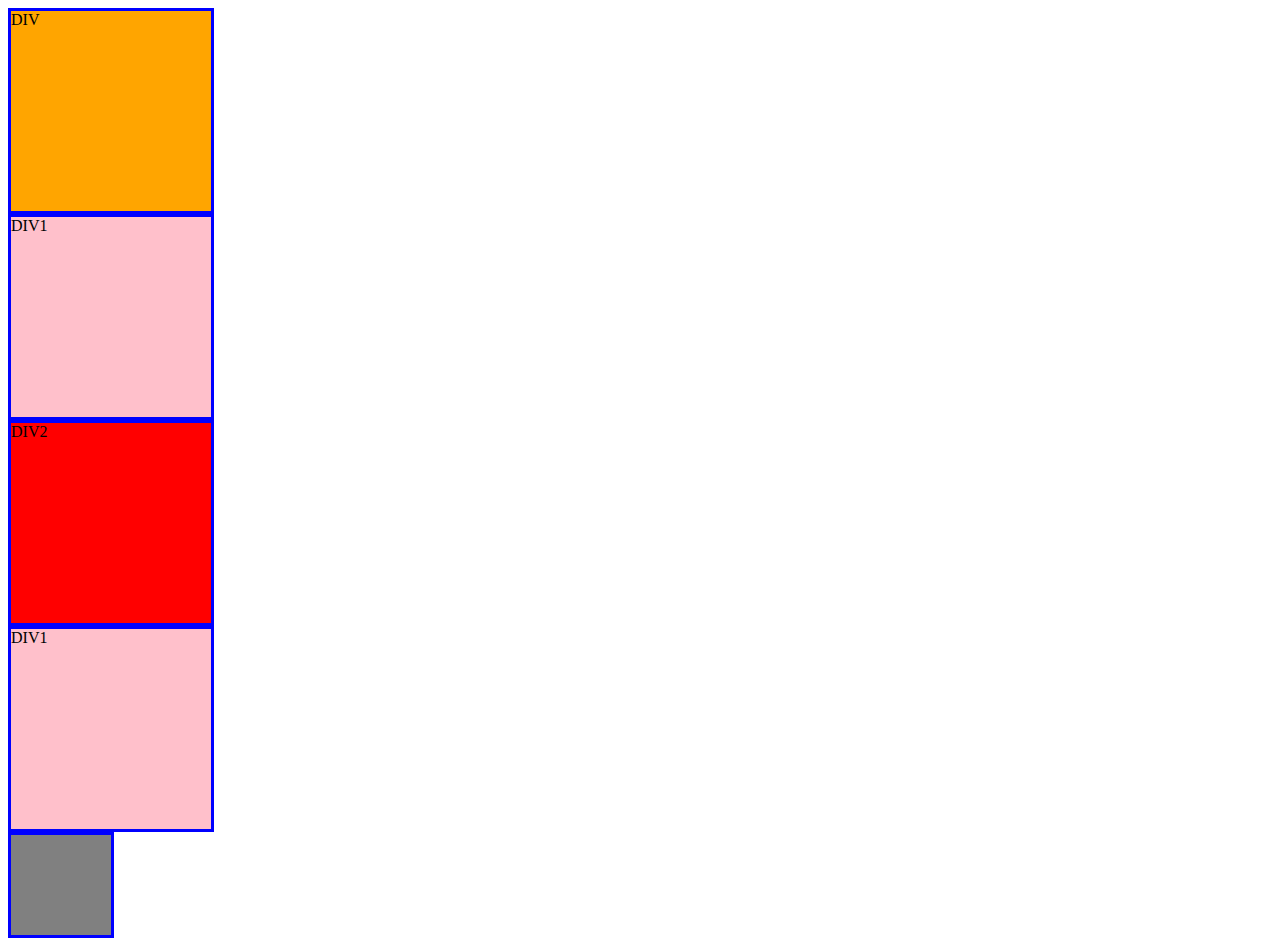
<file: apply.html>
<!DOCTYPE html>
<html>
	<head>
		<meta charset='utf-8'>
		<title>적용 방법</title>
		<link rel="stylesheet" type="text/css" href="style.css">
	</head>
	<body>
		<!--
		<style>
		html { 
			background-color: red; 
		}
		</style>
		-->
		<div>DIV</div>
		<div class='div1'>DIV1</div>
		<div id='div2'>DIV2</div>
		<div class='div1'>DIV1</div>
		<div style="width:100px; height: 100px; background:gray;"></div>
	</body>
</html>
</file>
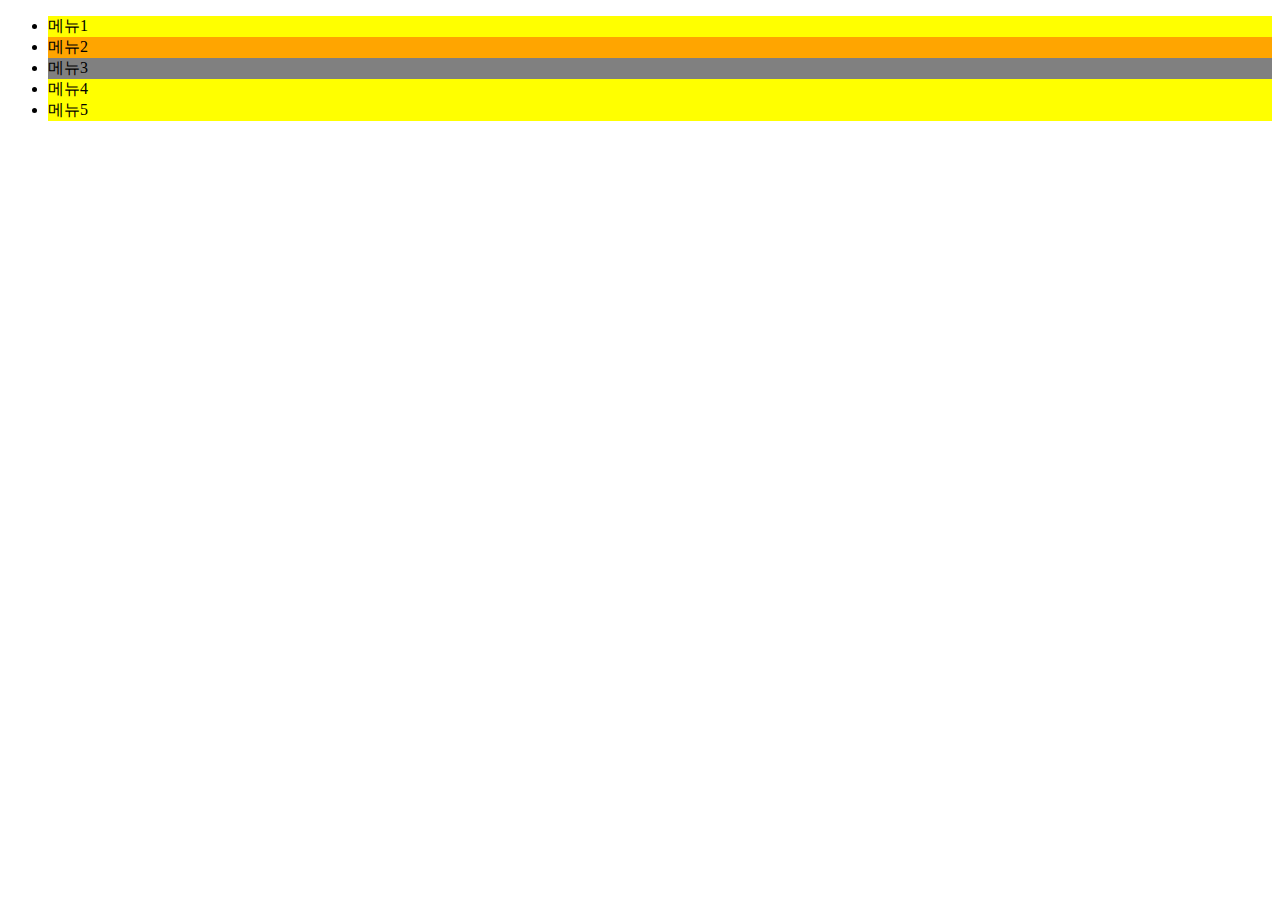
<file: apply_priority.html>
<!DOCTYPE html>
<html>
	<head>
		<meta charset='utf-8'>
		<title>CSS 적용 우선순위</title>
		<style>
		#menu1 { 
			background-color: red; 
		}
		
		.menu {
			background-color: orange;
		}
		
		.menu1 {
			background-color: gray !important;
		}
		
		li { 
			background-color: yellow;
		}
		
		</style>
	</head>
	<body>
		<ul>
			<li>메뉴1</li>
			<li class='menu'>메뉴2</li>
			<li class='menu menu1' id='menu1' style="background-color: black">메뉴3</li>
			<li>메뉴4</li>
			<li>메뉴5</li>
		</ul>
	</body>
</html>
</file>
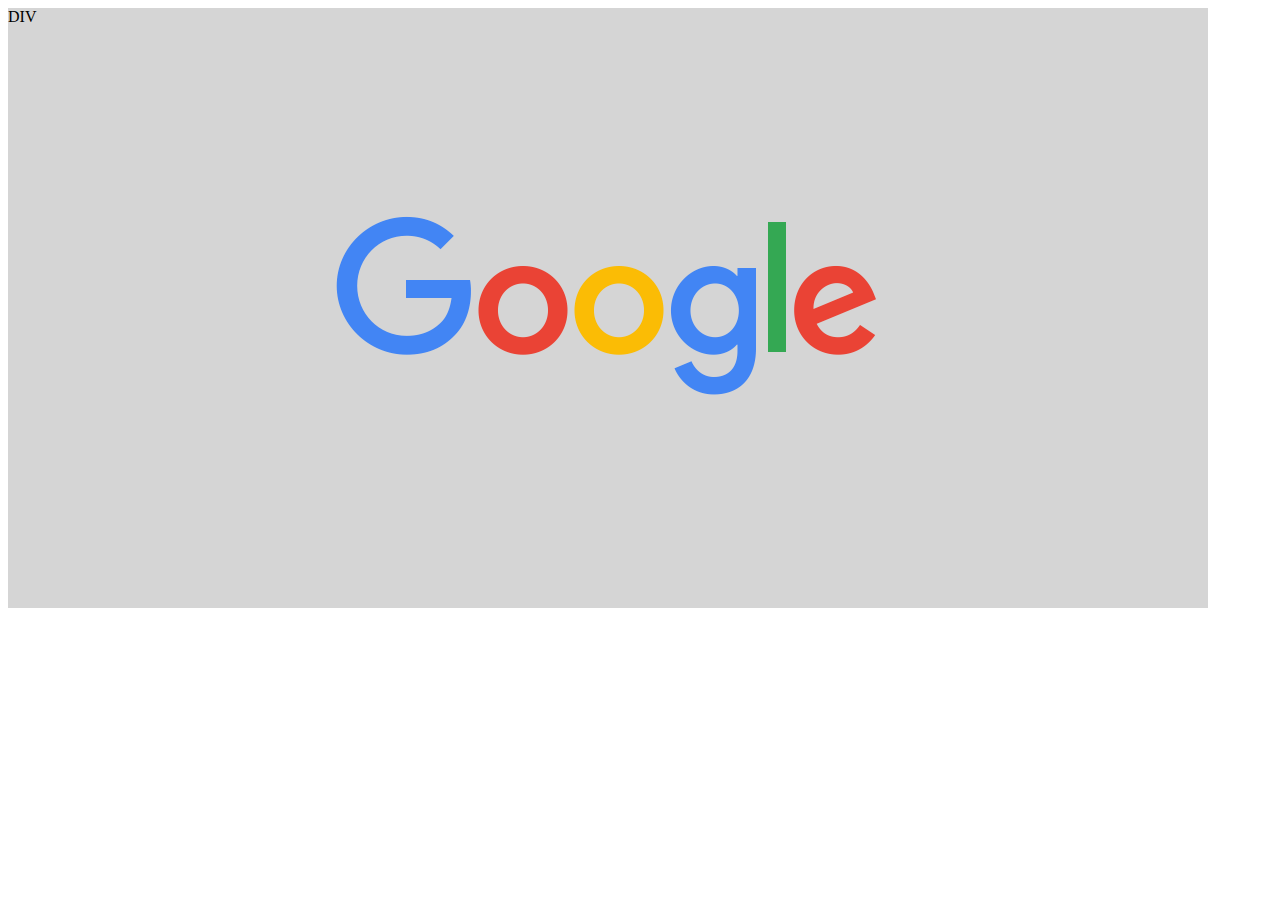
<file: background.html>
<!DOCTYPE html>
<html>
	<head>
		<meta charset='utf-8'>
		<style>
		.div {
			width: 1200px;
			height: 600px;
			/* background-color: rgba(0, 255, 0, 0.5);*/
			/* background-image:url("img/logo.png"); */
			/* background-repeat: repeat-x; */
			/* background-repeat: repeat-y; */
			/* background-repeat: no-repeat; */
			
			/* background-position: right top; */
			/* background-position: center top; */
			/* background-position: center center; */
			/* background-position: center bottom; */
			/* background-position: 150px 200px; */
			
			background: #d5d5d5 url("img/logo.png") no-repeat center center;
		}
		</style>
	</head>
	<body>	
		<div class='div'>DIV</div>
	</body>
</html>
</file>
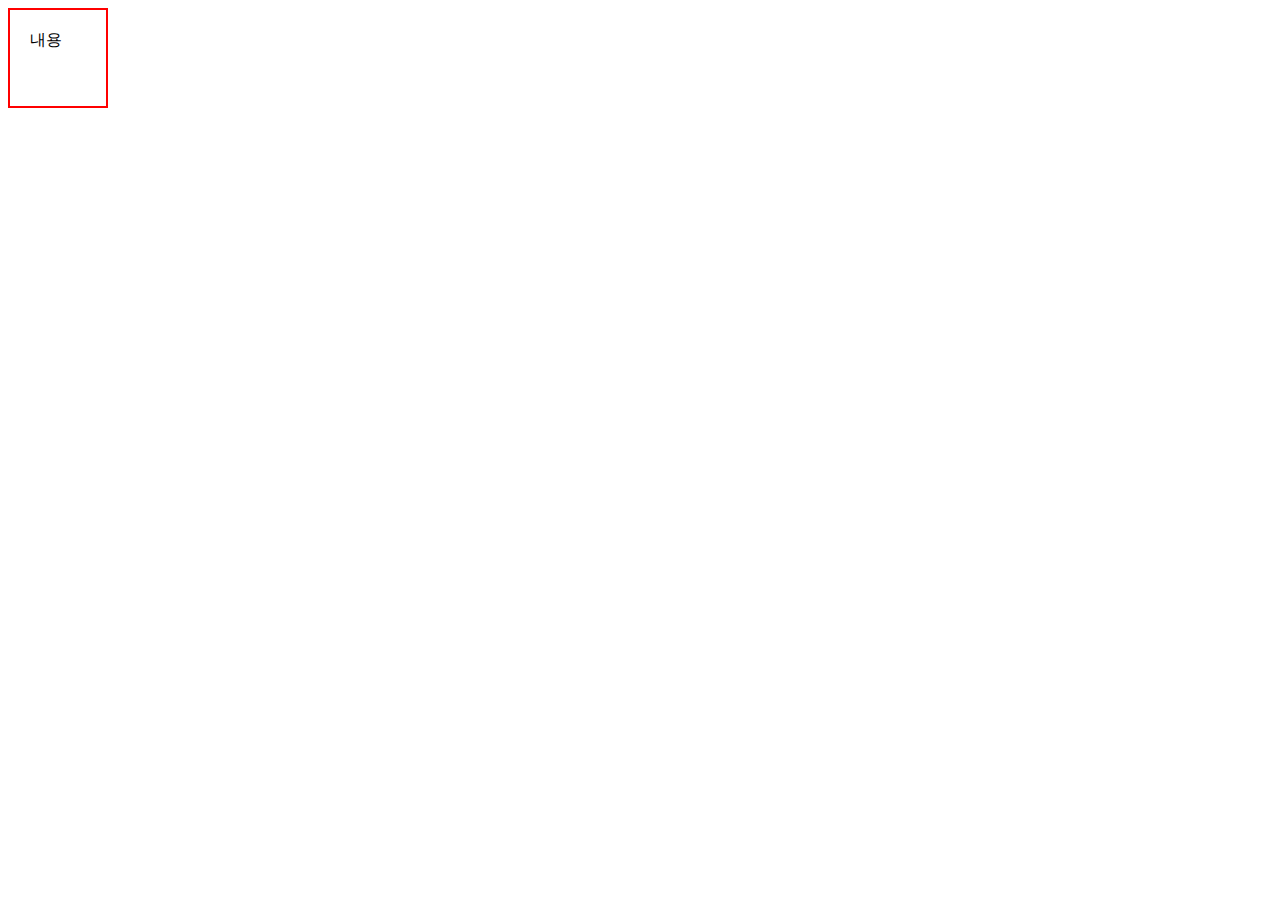
<file: box_sizing.html>
<!DOCTYPE html>
<html>
	<head>
		<meta charset='utf-8'>
		<style>
		.div {
			box-sizing: border-box;
			width: 100px;
			height: 100px;
			border: 2px solid red;
			padding: 20px;
		}
		</style>
	</head>
	<body>
		<div class='div'>내용</div>
	</body>
</html>
</file>
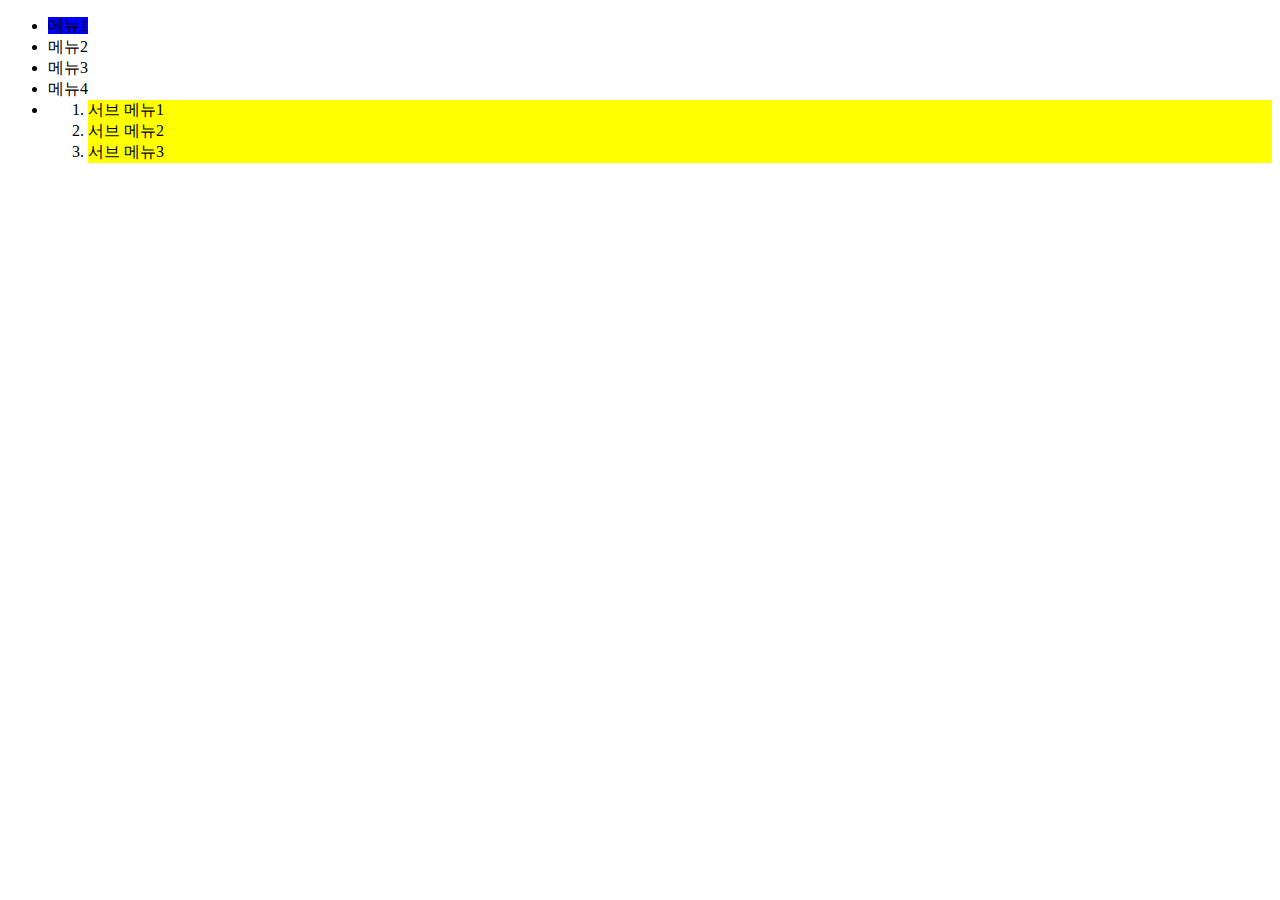
<file: decendant.html>
<!DOCTYPE html>
<html>
	<head>
		<meta charset='utf-8'>
		<title>조상 자손, 부모 자식 선택</title>
		<style>
		ul li ol li {
			background-color: yellow;
		}
		
		ul > li > span {
			background-color: blue; 
		}
		</style>
	</head>
	<body>
		<ul>
			<li><span>메뉴1</span></li>
			<li>메뉴2</li>
			<li>메뉴3</li>
			<li>메뉴4</li>
			<li>
				<ol>
					<li>서브 메뉴1</li>
					<li>서브 메뉴2</li>
					<li>서브 메뉴3</li>
				</ol>
			</li>
		</ul>
	</body>
</html>
</file>
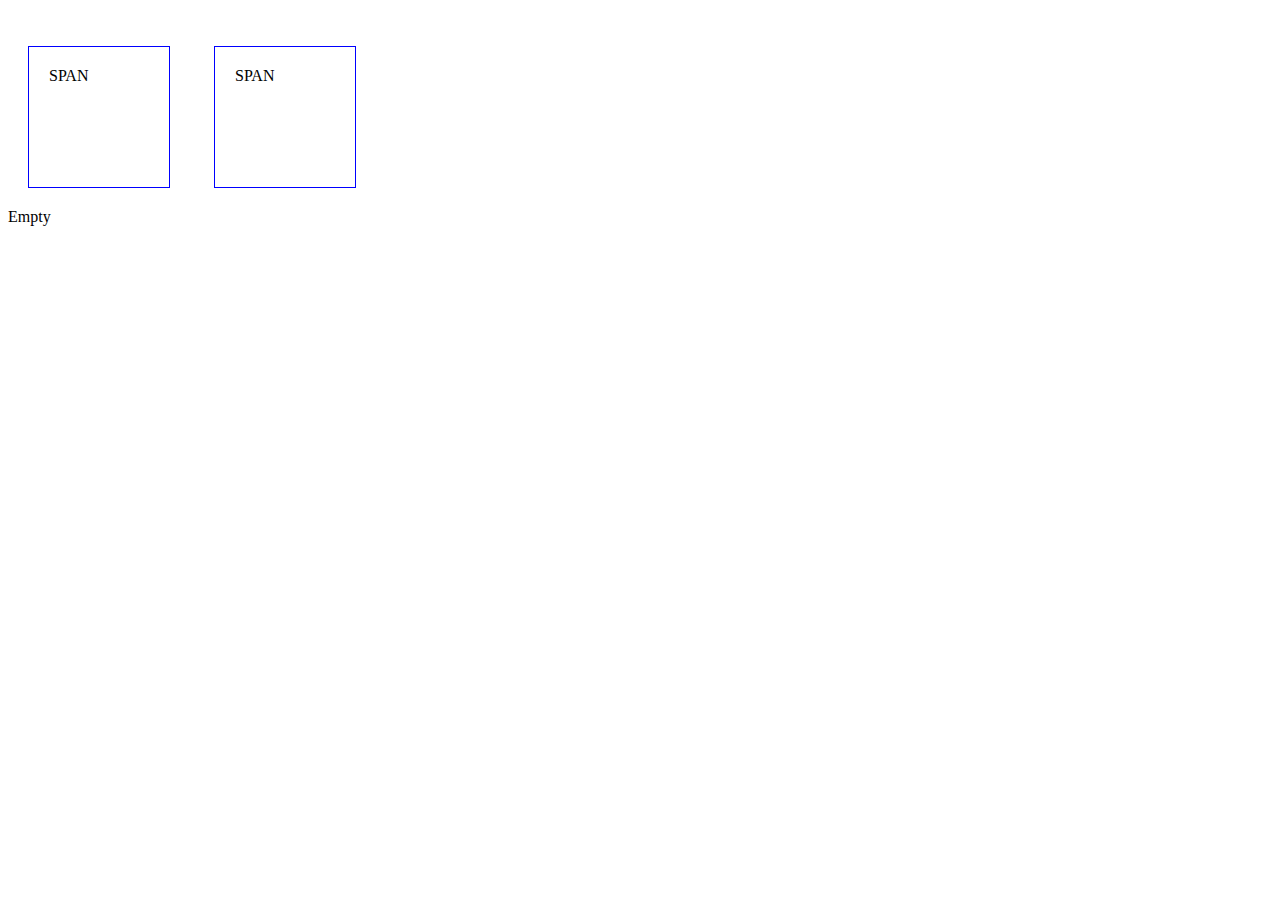
<file: display.html>
<!DOCTYPE html>
<html>
	<head>
		<meta charset='utf-8'>
		<style>
		.div {
			width: 100px;
			height: 100px; 
			border: 1px solid red;
			margin: 20px;
			padding: 20px;
			
			/*display: inline; */
			display: none;
		}
		
		.span {
			width: 100px;
			height: 100px;
			border: 1px solid blue;
			margin: 20px;
			padding: 20px;
			
			/* display: block; */
			display: inline-block;
		}
		</style>
	</head>
	<body>
		<div class='div'>DIV</div>
		<div class='div'>DIV</div>
		<br>
		<span class='span'>SPAN</span>
		<span class='span'>SPAN</span>
		<div>Empty</div>
	</body>
</html>
</file>
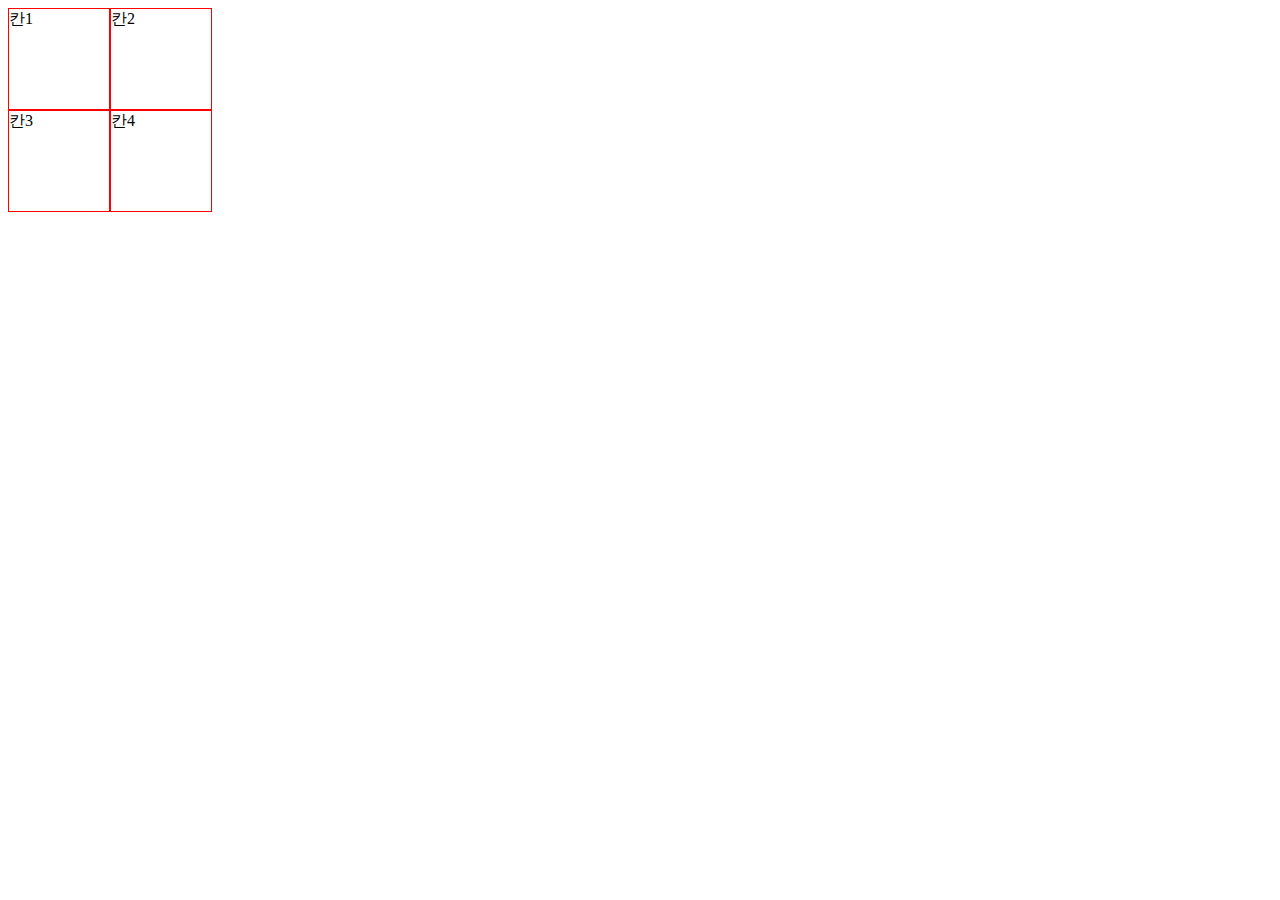
<file: display_table.html>
<!DOCTYPE html>
<html>
	<head>
		<meta charset='utf-8'>
		<style>
		.table {
			display: table;
		}
		.table .cell {
			display: table-cell;
			width: 100px;
			height: 100px;
			border: 1px solid red; 
		}
		</style>
	</head>
	<body>
		<div class='table'>
			<div class='cell'>칸1</div>
			<div class='cell'>칸2</div>
		</div>
		<div class='table'>
			<div class='cell'>칸3</div>
			<div class='cell'>칸4</div>
		</div>
	</body>
</html>
</file>
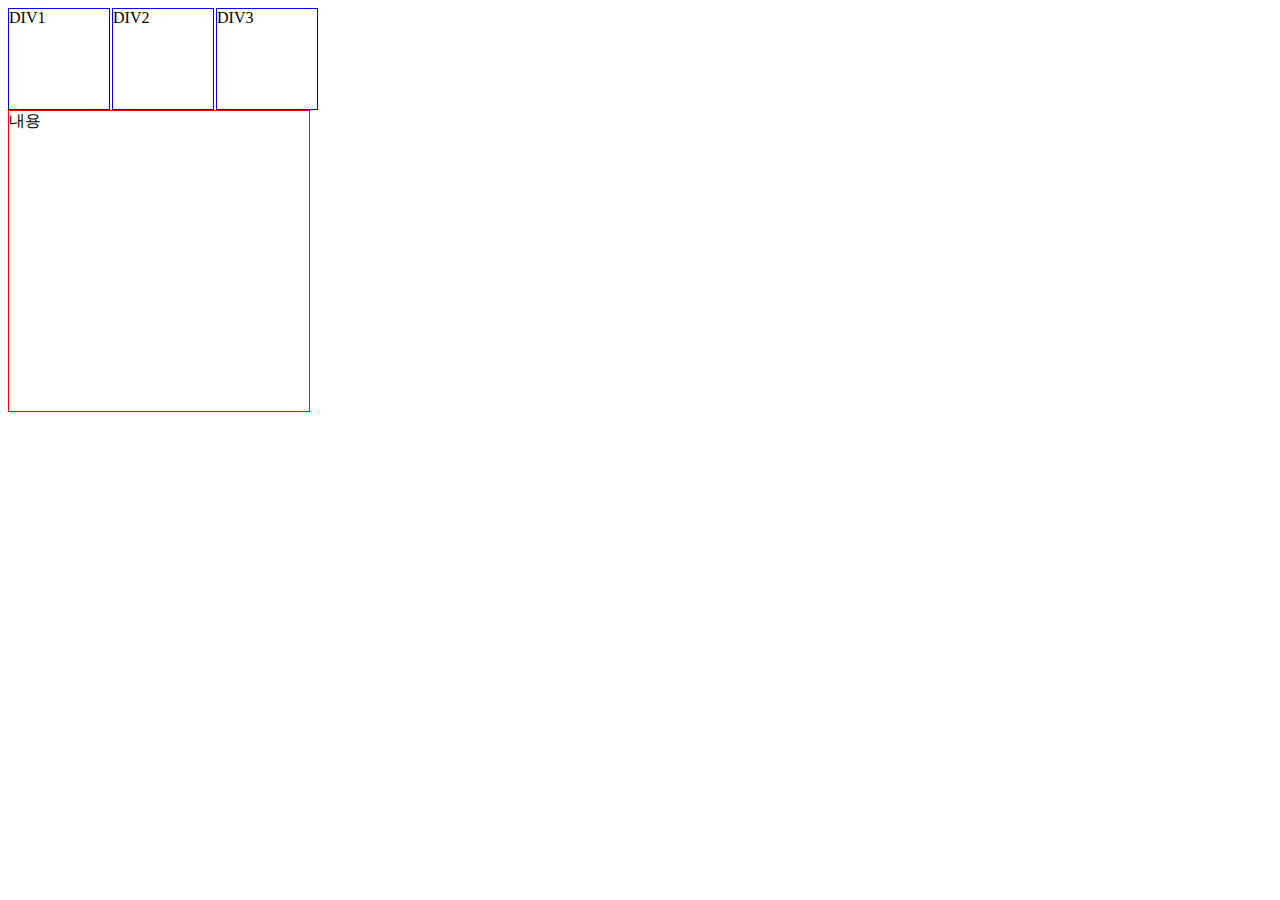
<file: float.html>
<!DOCTYPE html>
<html>
	<head>
		<meta charset='utf-8'>
		<style>
			.div {
				width: 100px;
				height: 100px;
				border: 1px solid blue;
				margin-right: 2px;
				
				float: left; 
				/* float: right; */
			}
			
			.content {
				width: 300px;
				height: 300px;
				border: 1px solid red;
			}
			
			.wrap:after {
				clear: left;
				content: '';
				display: block;
			}
		</style>
	</head>
	<body>
		<div class='wrap'>
			<div class='div'>DIV1</div>
			<div class='div'>DIV2</div>
			<div class='div'>DIV3</div>
		</div>
		
		<div class='content'>내용</div>
	</body>
</html>
</file>
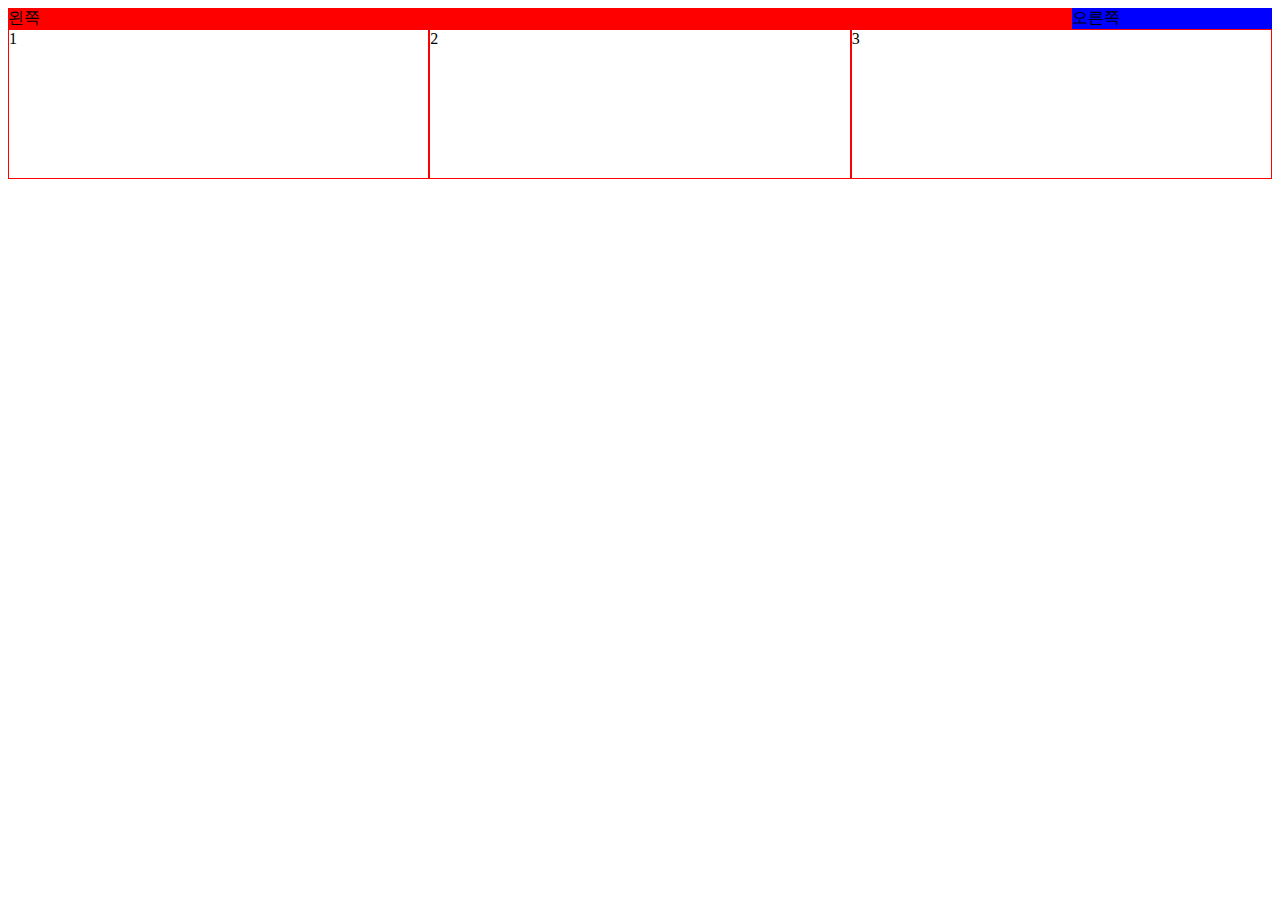
<file: float_calc.html>
<!DOCTYPE html>
<html>
	<head>
		<meta charset='utf-8'>
		<style>
		.box1 { 
			float: left;
			background-color: red;
			width: calc(100% - 200px);
		}
		
		.box2 {
			float: right;
			background-color: blue;
			width: 200px;
		}
		.wrap:after {
			clear: both;
			content: '';
			display: block;
		}
		
		
		.cell {
			float: left;
			box-sizing: border-box;
			border: 1px solid red;
			height: 150px;
			width: calc(100% / 3);
		}
		
		.wrap2:after {
			clear: left;
			content: '';
			display: block;
		}
		</style>
	</head>
	<body>
		<div class='wrap'>
			<div class='box box1'>
				왼쪽
			</div>
			<div class='box box2'>
				오른쪽
			</div>
		</div>
		
		<div class='wrap2'>
			<div class='cell'>1</div>
			<div class='cell'>2</div>
			<div class='cell'>3</div>
		</div>	
	</body>
</html>
</file>
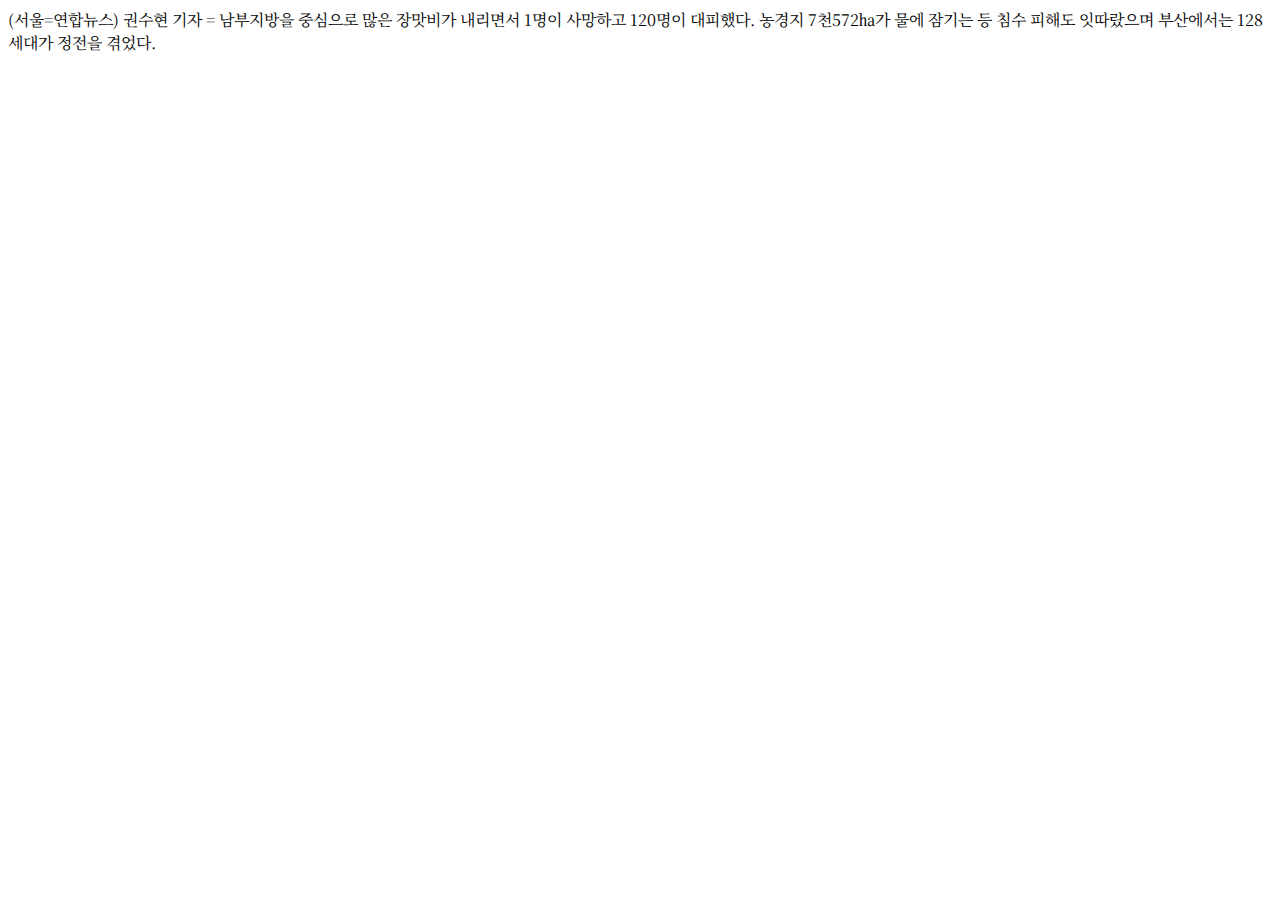
<file: fontfamily.html>
<!DOCTYPE html>
<html>
	<head>
		<meta charset='utf-8'>
		<style>
		@import url('https://fonts.googleapis.com/css2?family=Noto+Serif+KR:wght@400;500;600&display=swap');
		.font {
			font-family: 'Noto Serif KR', serif;
		}
		</style>
	</head>
	<body>
		<div class='font'>
			(서울=연합뉴스) 권수현 기자 = 남부지방을 중심으로 많은 장맛비가 내리면서 1명이 사망하고 120명이 대피했다. 농경지 7천572㏊가 물에 잠기는 등 침수 피해도 잇따랐으며 부산에서는 128세대가 정전을 겪었다.
		</div>
	</body>
</html>
</file>
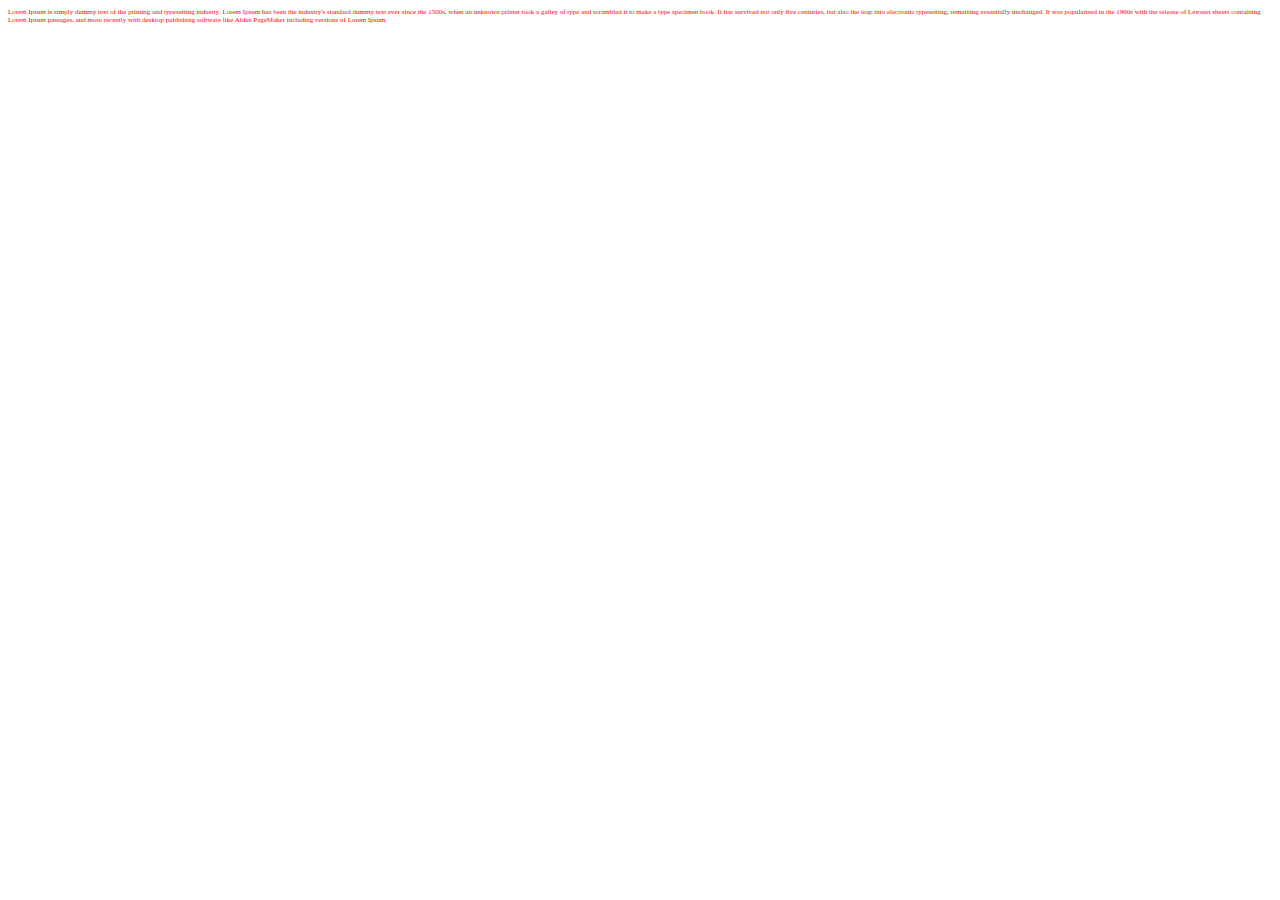
<file: fontsize.html>
<!DOCTYPE html>
<html>
	<head>
		<meta charset='utf-8'>
		<style>
		html {
			font-size: 13px;
		}
		
		.wrap {
			font-size: 7px;
		}
		
		.font {
			/* font-size: 30px;*/
			/* font-size: 1rem; */
			/* font-size: 2rem; */
			/*font-size: 2.31rem; */
			/* font-size: 2em; */
			/* color: red; */
			/* color: rgb(255, 0, 0); */
			color: #ff0000;
		}
		</style>
	</head>
	<body>
		<div class='wrap'>
			<div class='font'>
				Lorem Ipsum is simply dummy text of the printing and typesetting industry. Lorem Ipsum has been the industry's standard dummy text ever since the 1500s, when an unknown printer took a galley of type and scrambled it to make a type specimen book. It has survived not only five centuries, but also the leap into electronic typesetting, remaining essentially unchanged. It was popularised in the 1960s with the release of Letraset sheets containing Lorem Ipsum passages, and more recently with desktop publishing software like Aldus PageMaker including versions of Lorem Ipsum.
			</div>
		</div>
	</body>
</html>
</file>
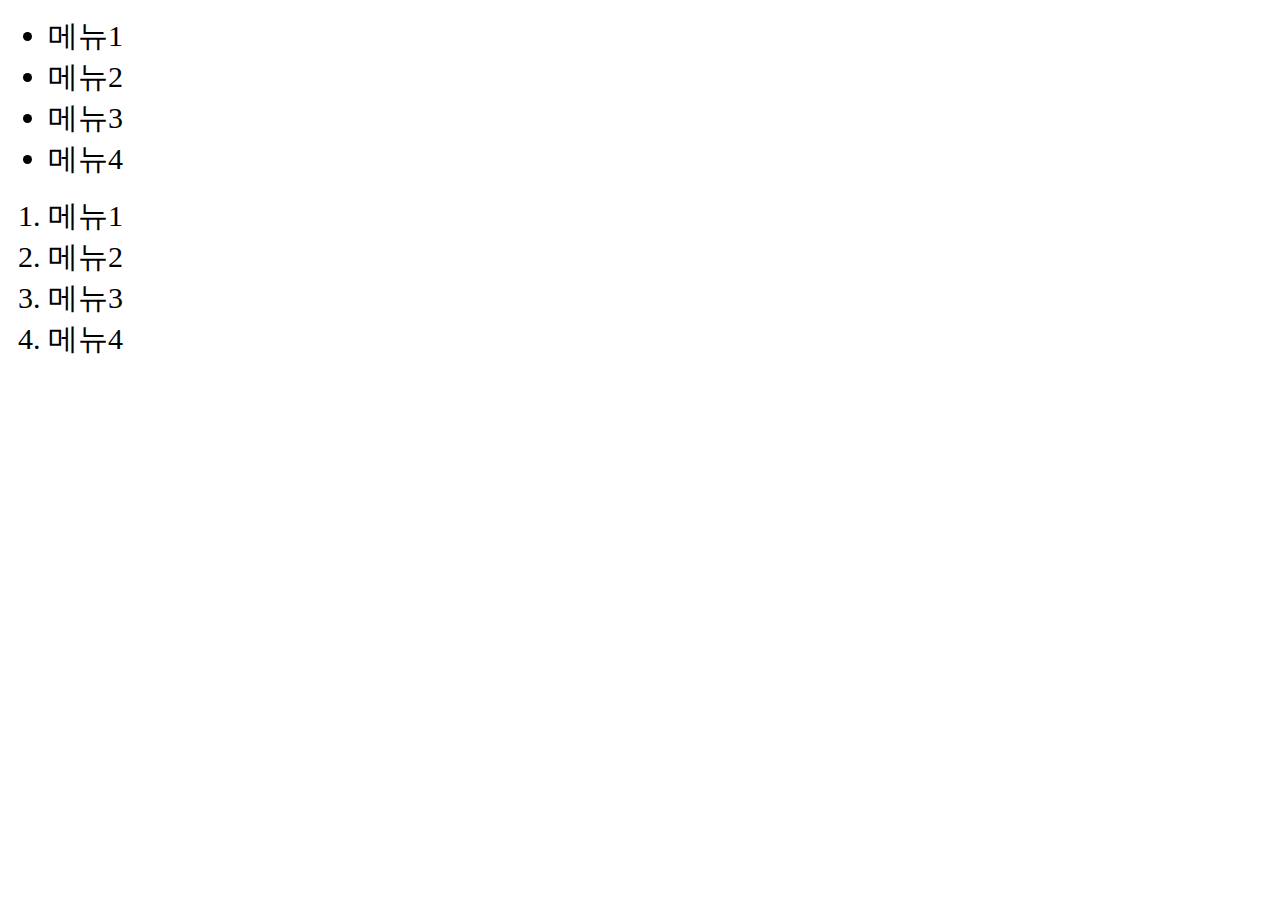
<file: group.html>
<!DOCTYPE html>
<html>
	<head>
		<meta charset='utf-8'>
		<title>그룹 선택자</title>
		<style>
			ul li, ol li {
				font-size: 30px;
			}
			
		</style>
	</head>
	<body>
		<ul>
			<li>메뉴1</li>
			<li>메뉴2</li>
			<li>메뉴3</li>
			<li>메뉴4</li>
		</ul>
		
		<ol>
			<li>메뉴1</li>
			<li>메뉴2</li>
			<li>메뉴3</li>
			<li>메뉴4</li>
		</ol>
	</body>
</html>
</file>
<file: style.css>
/* 어떤 스타일 내용에 대한 설명 */
/*
html {
	background-color: blue; 
}
*/
div {
	width: 200px;
	height: 200px; 
	background: orange;
	border: 3px solid blue;
}

.div1 { 
	width: 200px;
	height: 200px;
	background: pink;
}

#div2 {
	width: 200px;
	height: 200px;
	background: red;
}
</file>
